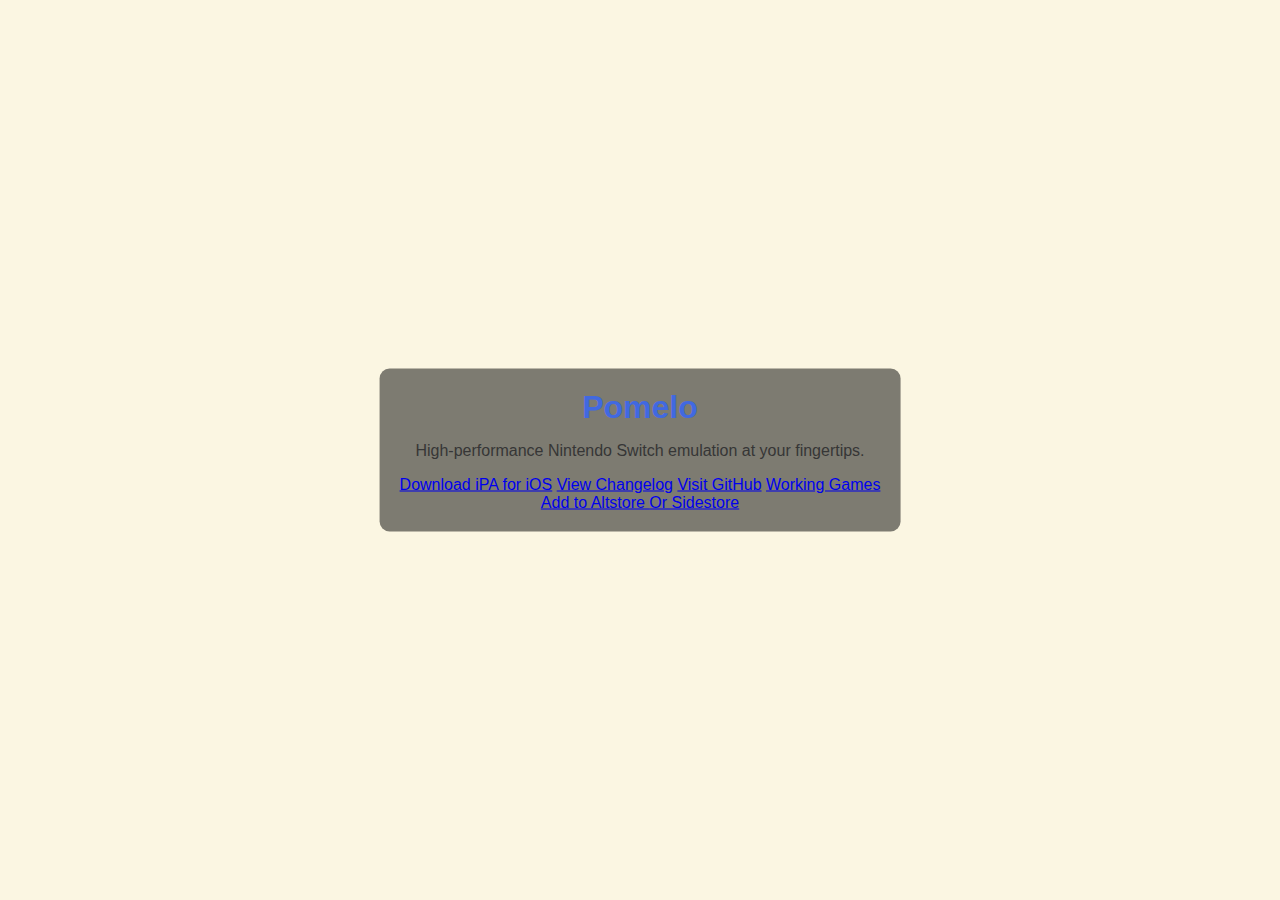
<file: index2.html>
<!DOCTYPE html>
<html lang="en">
<head>
    <link rel="icon" href="favicon.png" type="image/png">
    <meta charset="UTF-8">
    <meta name="viewport" content="width=device-width, initial-scale=1.0">
    <title>Pomelo</title>
    <link rel="stylesheet" href="styles.css">
</head>
<body>
    <div class="content">
    
        <h1>Pomelo</h1>
        <p>High-performance Nintendo Switch emulation at your fingertips.</p>
        <div class="buttons">
            <a href="https://github.com/Pomelo-Emu/Pomelo/releases/download/1.0/Pomelo.ipa" class="button blue">Download iPA for iOS</a>
            <a href="https://github.com/Pomelo-Emu/Pomelo/compare/0.0.81...0.1.0" class="button green">View Changelog</a>
            <a href="https://github.com/pomelo-emu/pomelo" class="button teal">Visit GitHub</a>
            <a href="https://pomelo-emu.github.io/workinggames.html" class="button red">Working Games</a>
            <a href="altstore://source/?url=https://pomelo-emu.github.io/source.html" class="button black"> 
                     <div class="text">
                         <span class="button-text">Add to Altstore</span>
                         <span class="button-subtext">Or Sidestore</span>
                     </div>
                 </a>
        </div>
    </div>
</body>
</html>
</file>
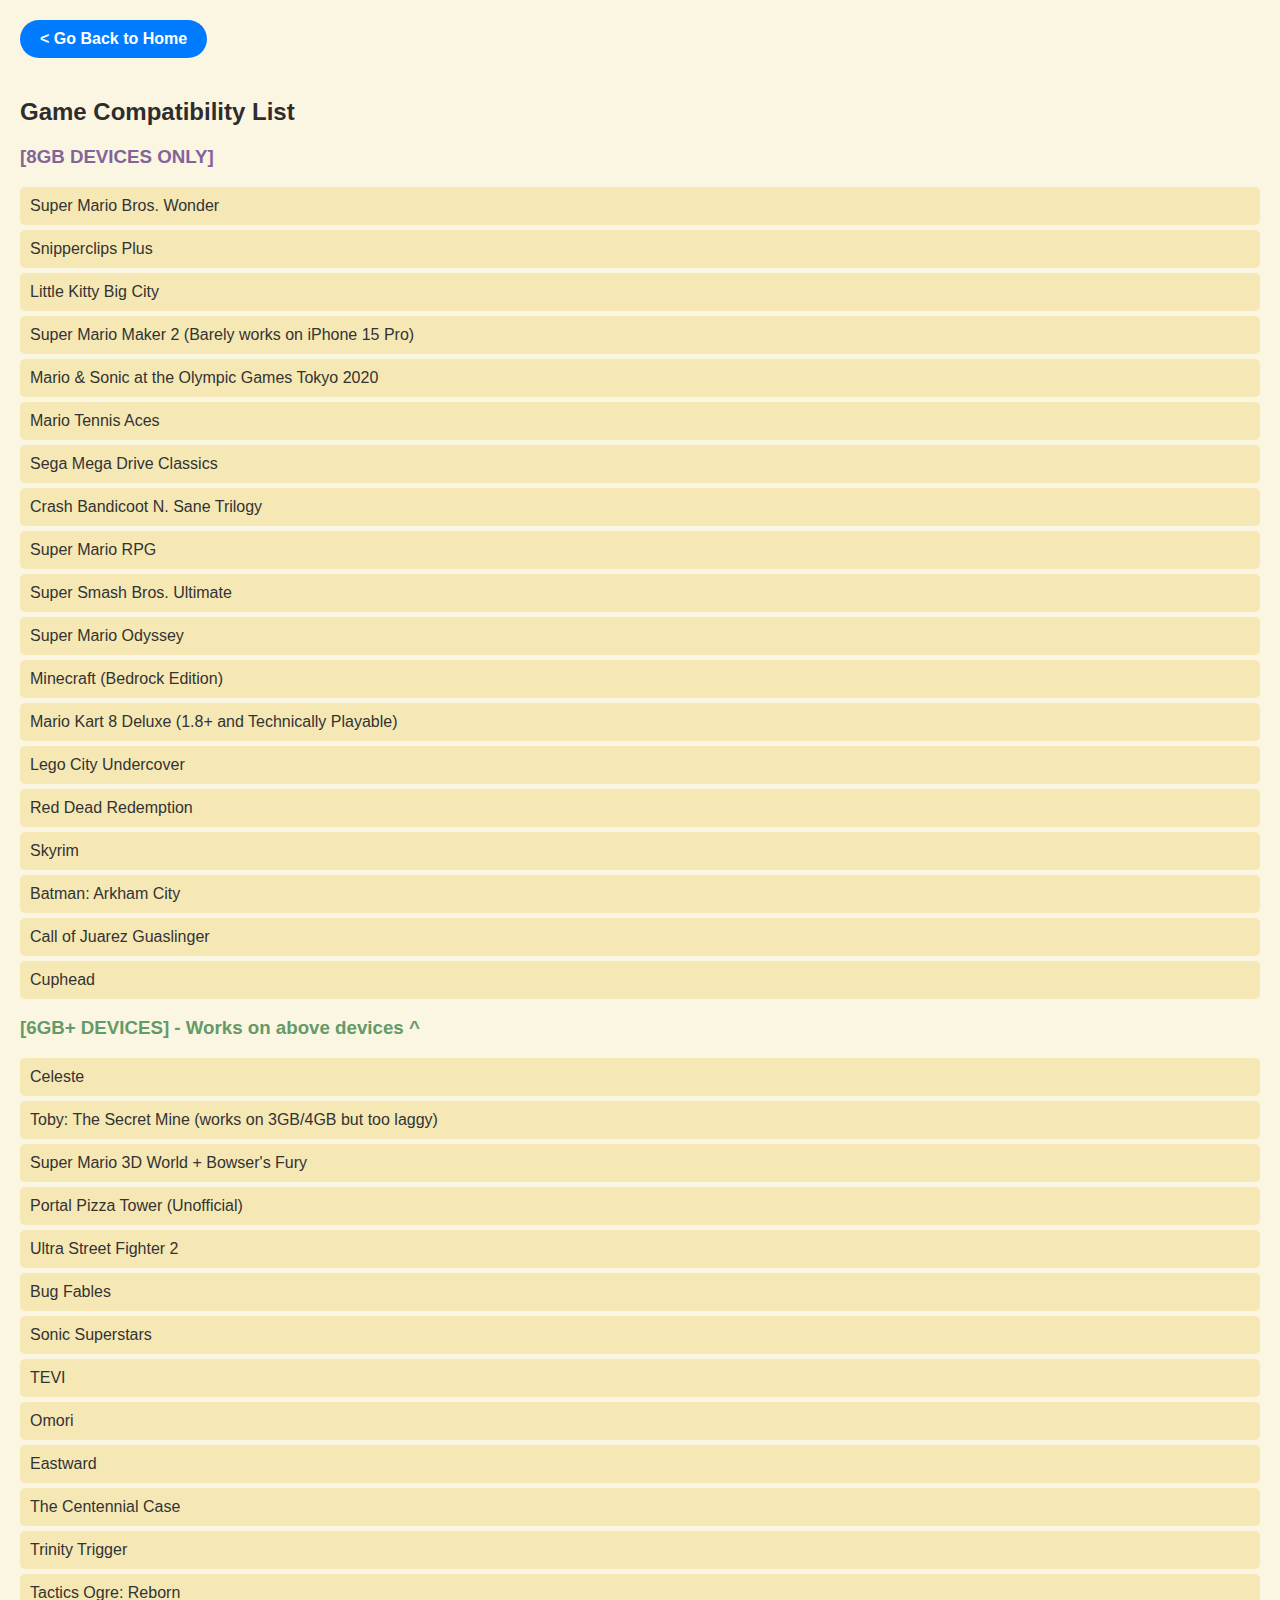
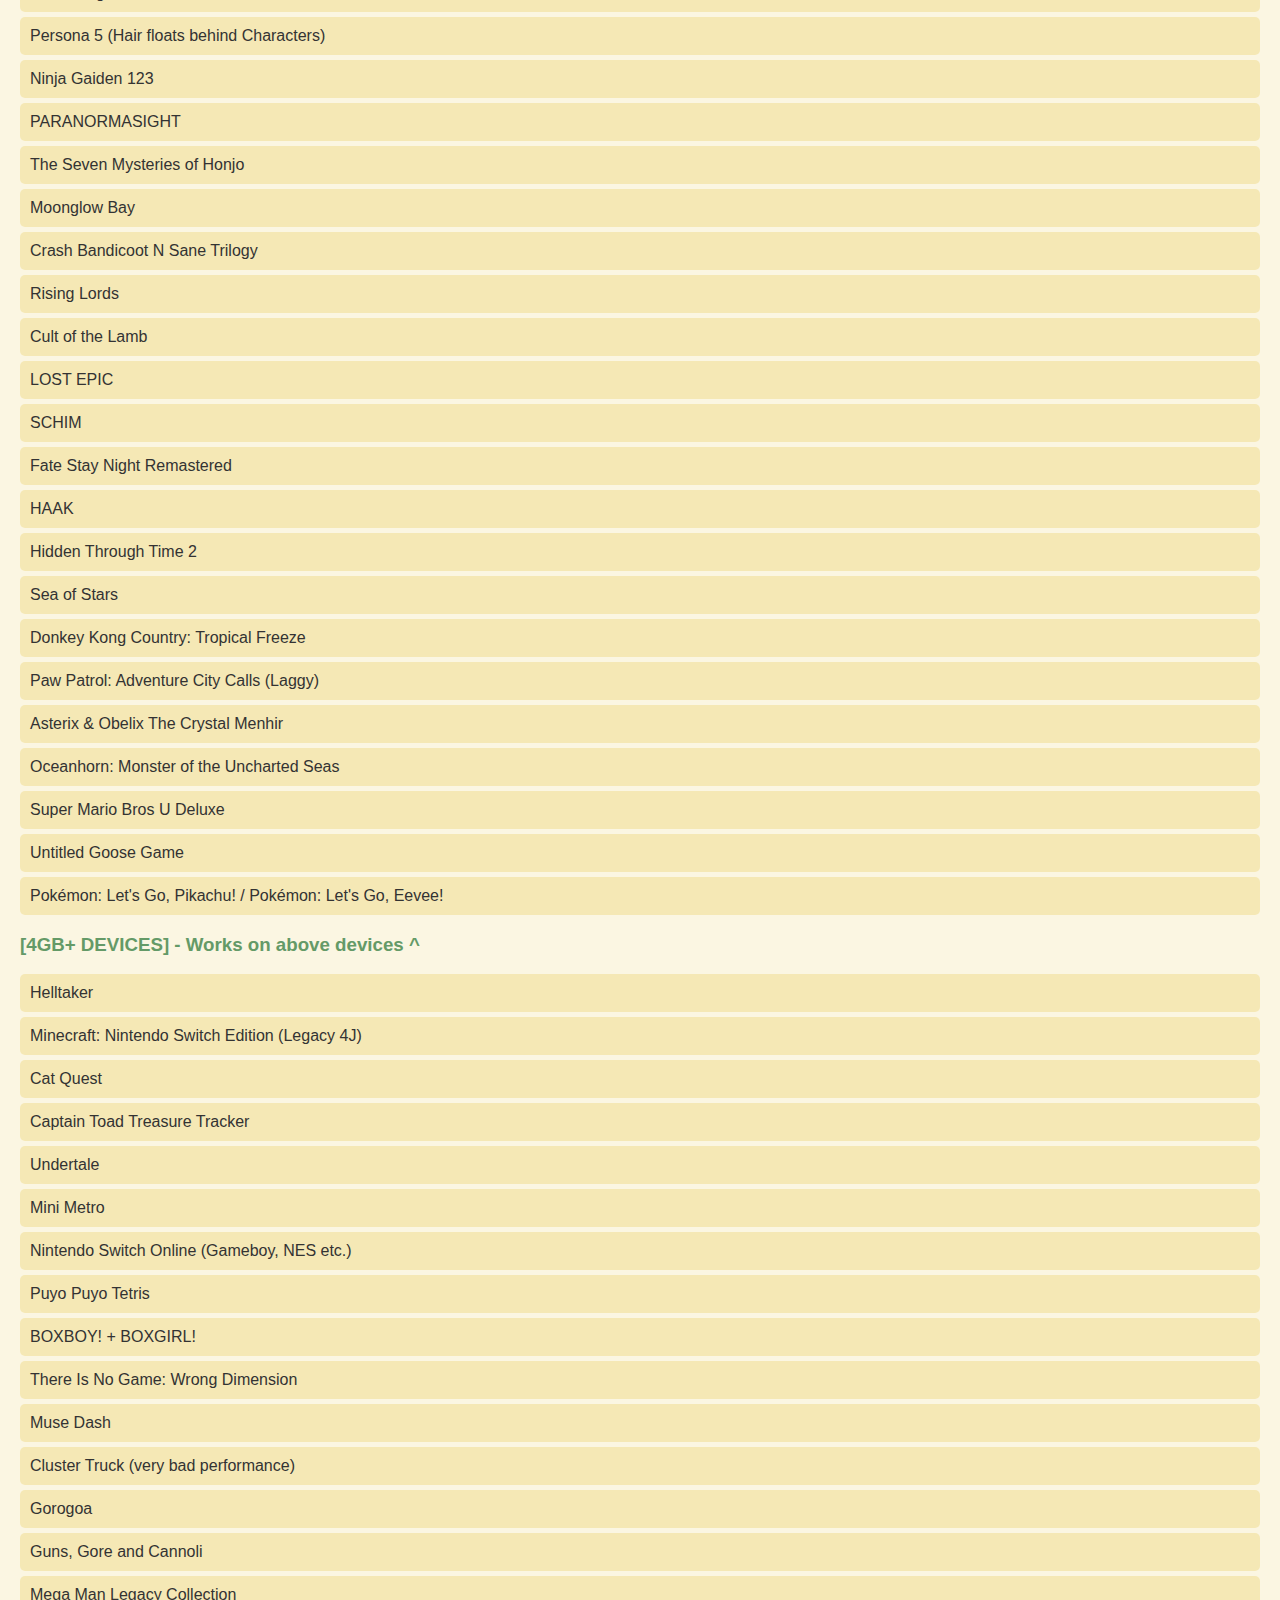
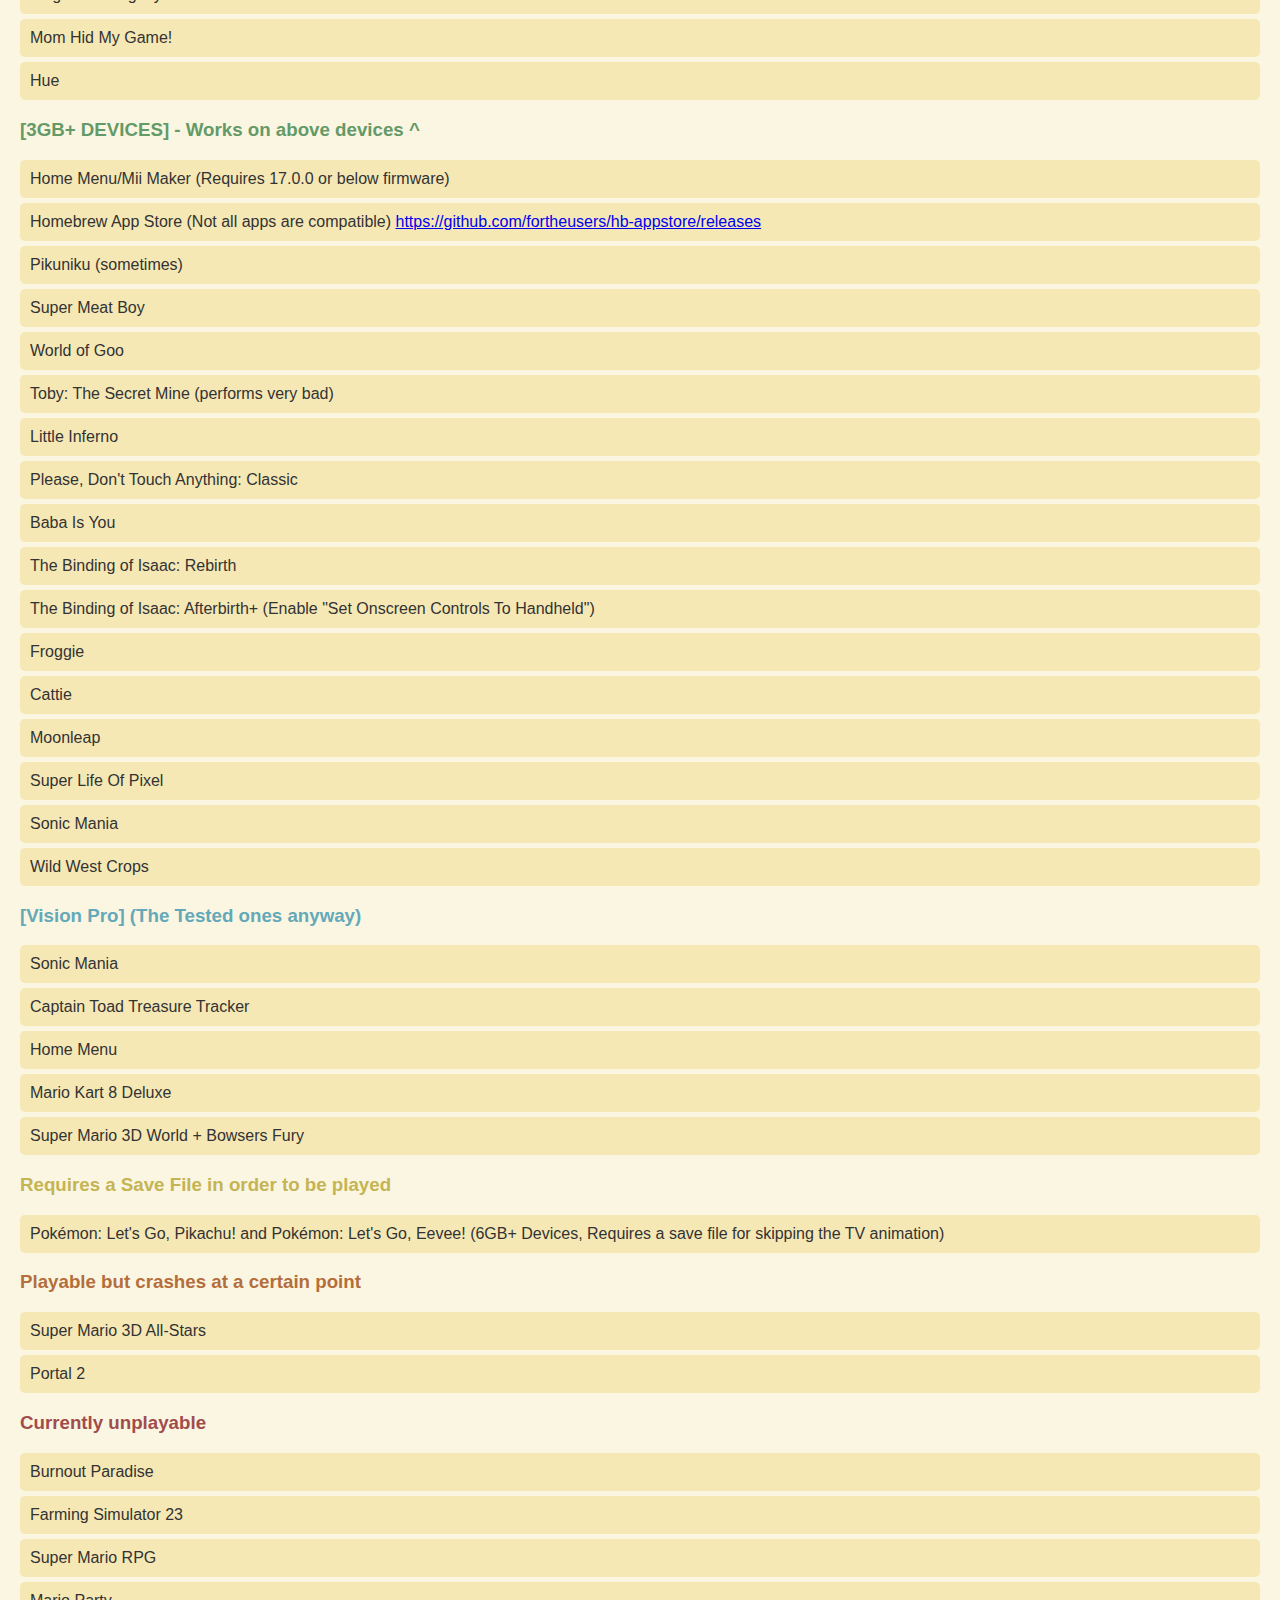
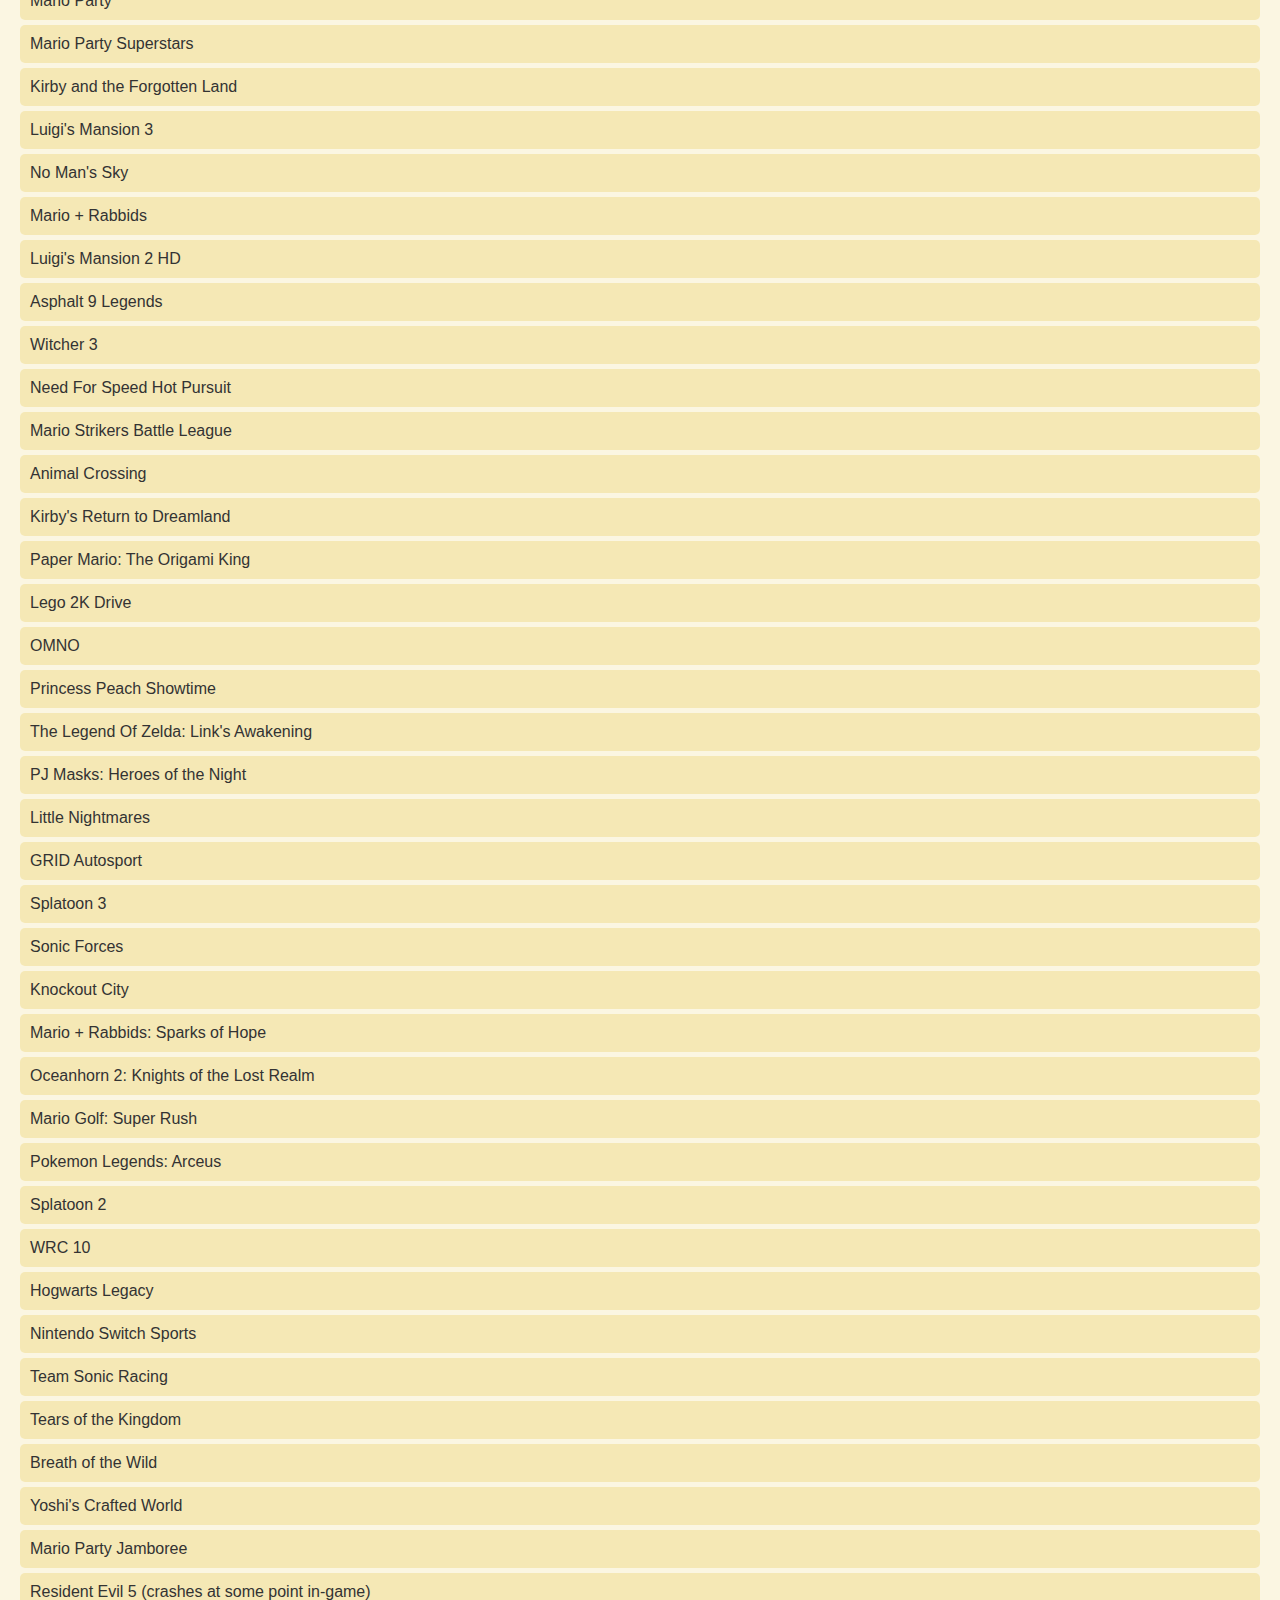
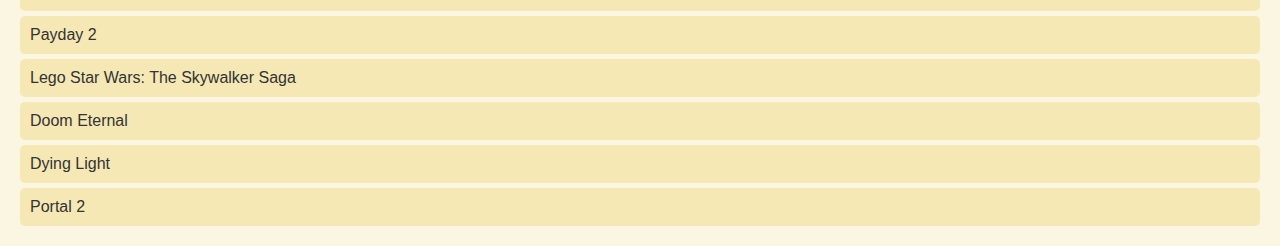
<file: working-games.html>
<!DOCTYPE html>
<html lang="en">
<head>
    <meta charset="UTF-8">
    <meta name="viewport" content="width=device-width, initial-scale=1.0">
    <title>Working Games</title>
    <style>
        body {
            font-family: Roboto, sans-serif;
            background-color: #fbf6e2;
            color: #333;
            margin: 20px;
        }
        h2 {
            color: #2d2d2d;
        }
        h3 {
            color: #555;
        }
        ul {
            list-style-type: none;
            padding: 0;
        }
        li {
            background: #f5e8b5;
            margin: 5px 0;
            padding: 10px;
            border-radius: 5px;
        }
        .note {
            font-style: italic;
            color: #888;
        }
        .back-button {
            display: inline-block;
            margin-bottom: 20px;
            padding: 10px 20px;
            font-size: 16px;
            font-weight: bold;
            color: #fff;
            background-color: #007bff;
            border: none;
            border-radius: 20px;
            cursor: pointer;
            text-decoration: none;
        }
        .back-button:hover {
            background-color: #0056b3;
        }
    </style>
</head>
<body>
    <a href="index.html" class="back-button">< Go Back to Home</a>

    <h2>Game Compatibility List</h2>

    <h3 style="color: #82649a;">[8GB DEVICES ONLY]</h3>
    <ul>
        <li>Super Mario Bros. Wonder</li>
    <li>Snipperclips Plus</li>
    <li>Little Kitty Big City</li>
    <li>Super Mario Maker 2 (Barely works on iPhone 15 Pro)</li>
    <li>Mario & Sonic at the Olympic Games Tokyo 2020</li>
    <li>Mario Tennis Aces</li>
    <li>Sega Mega Drive Classics</li>
    <li>Crash Bandicoot N. Sane Trilogy</li>
    <li>Super Mario RPG</li>
    <li>Super Smash Bros. Ultimate</li>
    <li>Super Mario Odyssey</li>
    <li>Minecraft (Bedrock Edition)</li>
    <li>Mario Kart 8 Deluxe (1.8+ and Technically Playable)</li>
    <li>Lego City Undercover</li>
    <li>Red Dead Redemption</li>
    <li>Skyrim</li>
    <li>Batman: Arkham City</li>
    <li>Call of Juarez Guaslinger</li>
    <li>Cuphead</li>
    </ul>

    <h3 style="color: #649a67;">[6GB+ DEVICES] - Works on above devices ^</h3>
    <ul>
    <li>Celeste</li>
    <li>Toby: The Secret Mine (works on 3GB/4GB but too laggy)</li>
    <li>Super Mario 3D World + Bowser's Fury</li>
    <li>Portal Pizza Tower (Unofficial)</li>
    <li>Ultra Street Fighter 2</li>
    <li>Bug Fables</li>
    <li>Sonic Superstars</li>
    <li>TEVI</li>
    <li>Omori</li>
    <li>Eastward</li>
    <li>The Centennial Case</li>
    <li>Trinity Trigger</li>
    <li>Tactics Ogre: Reborn</li>
    <li>Persona 5 (Hair floats behind Characters)</li>
    <li>Ninja Gaiden 123</li>
    <li>PARANORMASIGHT</li>
    <li>The Seven Mysteries of Honjo</li>
    <li>Moonglow Bay</li>
    <li>Crash Bandicoot N Sane Trilogy</li>
    <li>Rising Lords</li>
    <li>Cult of the Lamb</li>
    <li>LOST EPIC</li>
    <li>SCHIM</li>
    <li>Fate Stay Night Remastered</li>
    <li>HAAK</li>
    <li>Hidden Through Time 2</li>
    <li>Sea of Stars</li>
    <li>Donkey Kong Country: Tropical Freeze</li>
    <li>Paw Patrol: Adventure City Calls (Laggy)</li>
    <li>Asterix & Obelix The Crystal Menhir</li>
    <li>Oceanhorn: Monster of the Uncharted Seas</li>
    <li>Super Mario Bros U Deluxe</li>
    <li>Untitled Goose Game</li>
    <li>Pokémon: Let's Go, Pikachu! / Pokémon: Let's Go, Eevee!</li>
    </ul>

    <h3 style="color: #649a67;">[4GB+ DEVICES] - Works on above devices ^</h3>
    <ul>
    <li>Helltaker</li>
    <li>Minecraft: Nintendo Switch Edition (Legacy 4J)</li>
    <li>Cat Quest</li>
    <li>Captain Toad Treasure Tracker</li>
    <li>Undertale</li>
    <li>Mini Metro</li>
    <li>Nintendo Switch Online (Gameboy, NES etc.)</li>
    <li>Puyo Puyo Tetris</li>
    <li>BOXBOY! + BOXGIRL!</li>
    <li>There Is No Game: Wrong Dimension</li>
    <li>Muse Dash</li>
    <li>Cluster Truck (very bad performance)</li>
    <li>Gorogoa</li>
    <li>Guns, Gore and Cannoli</li>
    <li>Mega Man Legacy Collection</li>
    <li>Mom Hid My Game!</li>
    <li>Hue</li>
    </ul>

    <h3 style="color: #649a67;">[3GB+ DEVICES] - Works on above devices ^</h3>
    <ul>
        <li>Home Menu/Mii Maker (Requires 17.0.0 or below firmware)</li>
    <li>Homebrew App Store (Not all apps are compatible) 
        <a href="https://github.com/fortheusers/hb-appstore/releases">https://github.com/fortheusers/hb-appstore/releases</a>
    </li>
    <li>Pikuniku (sometimes)</li>
    <li>Super Meat Boy</li>
    <li>World of Goo</li>
    <li>Toby: The Secret Mine (performs very bad)</li>
    <li>Little Inferno</li>
    <li>Please, Don't Touch Anything: Classic</li>
    <li>Baba Is You</li>
    <li>The Binding of Isaac: Rebirth</li>
    <li>The Binding of Isaac: Afterbirth+ (Enable "Set Onscreen Controls To Handheld")</li>
    <li>Froggie</li>
    <li>Cattie</li>
    <li>Moonleap</li>
    <li>Super Life Of Pixel</li>
    <li>Sonic Mania</li>
    <li>Wild West Crops</li>
    </ul>

    <h3 style="color: #64a9b9;">[Vision Pro] (The Tested ones anyway)</h3>
    <ul>
        <li>Sonic Mania</li>
        <li>Captain Toad Treasure Tracker</li>
<li>Home Menu</li>
        <li>Mario Kart 8 Deluxe</li>
<li>Super Mario 3D World + Bowsers Fury</li>


    </ul>

    <h3 style="color: #c5b453;">Requires a Save File in order to be played</h3>
    <ul>
        <li>Pokémon: Let's Go, Pikachu! and Pokémon: Let's Go, Eevee! (6GB+ Devices, Requires a save file for skipping the TV animation)</li>
    </ul>

    <h3 style="color: #b46e3c;">Playable but crashes at a certain point</h3>
    <ul>
        <li>Super Mario 3D All-Stars</li>
        <li>Portal 2</li>
    </ul>

    <h3 style="color: #a14c4c;">Currently unplayable</h3>
    <ul>
       
        <li>Burnout Paradise</li>
    <li>Farming Simulator 23</li>
    <li>Super Mario RPG</li>
    <li>Mario Party</li>
    <li>Mario Party Superstars</li>
    <li>Kirby and the Forgotten Land</li>
    <li>Luigi's Mansion 3</li>
    <li>No Man's Sky</li>
    <li>Mario + Rabbids</li>
    <li>Luigi's Mansion 2 HD</li>
    <li>Asphalt 9 Legends</li>
    <li>Witcher 3</li>
    <li>Need For Speed Hot Pursuit</li>
    <li>Mario Strikers Battle League</li>
    <li>Animal Crossing</li>
    <li>Kirby's Return to Dreamland</li>
    <li>Paper Mario: The Origami King</li>
    <li>Lego 2K Drive</li>
    <li>OMNO</li>
    <li>Princess Peach Showtime</li>
    <li>The Legend Of Zelda: Link's Awakening</li>
    <li>PJ Masks: Heroes of the Night</li>
    <li>Little Nightmares</li>
    <li>GRID Autosport</li>
    <li>Splatoon 3</li>
    <li>Sonic Forces</li>
    <li>Knockout City</li>
    <li>Mario + Rabbids: Sparks of Hope</li>
    <li>Oceanhorn 2: Knights of the Lost Realm</li>
    <li>Mario Golf: Super Rush</li>
    <li>Pokemon Legends: Arceus</li>
    <li>Splatoon 2</li>
    <li>WRC 10</li>
    <li>Hogwarts Legacy</li>
    <li>Nintendo Switch Sports</li>
    <li>Team Sonic Racing</li>
    <li>Tears of the Kingdom</li>
    <li>Breath of the Wild</li>
    <li>Yoshi's Crafted World</li>
    <li>Mario Party Jamboree</li>
    <li>Resident Evil 5 (crashes at some point in-game)</li>
    <li>Payday 2</li>
    <li>Lego Star Wars: The Skywalker Saga</li>
    <li>Doom Eternal</li>
    <li>Dying Light</li>
    <li>Portal 2</li>
    </ul>
</body>
</html>
</file>
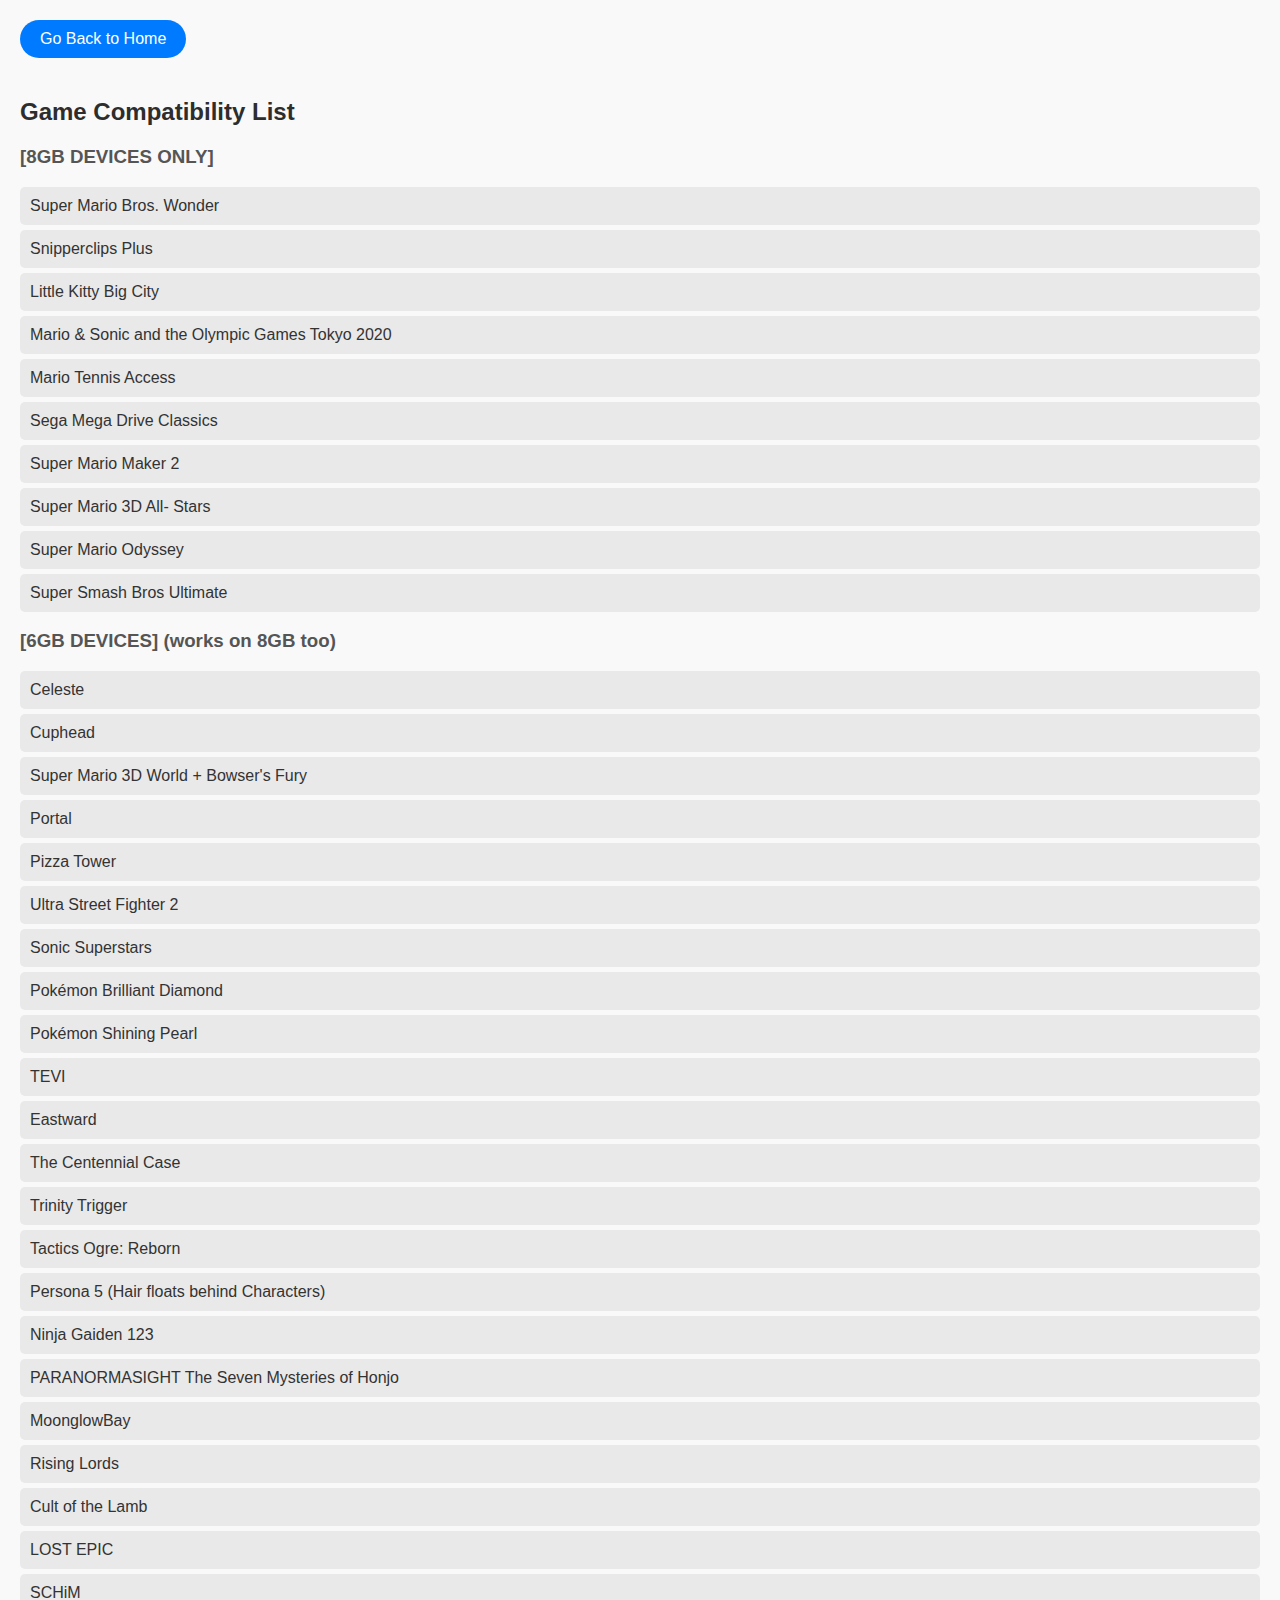
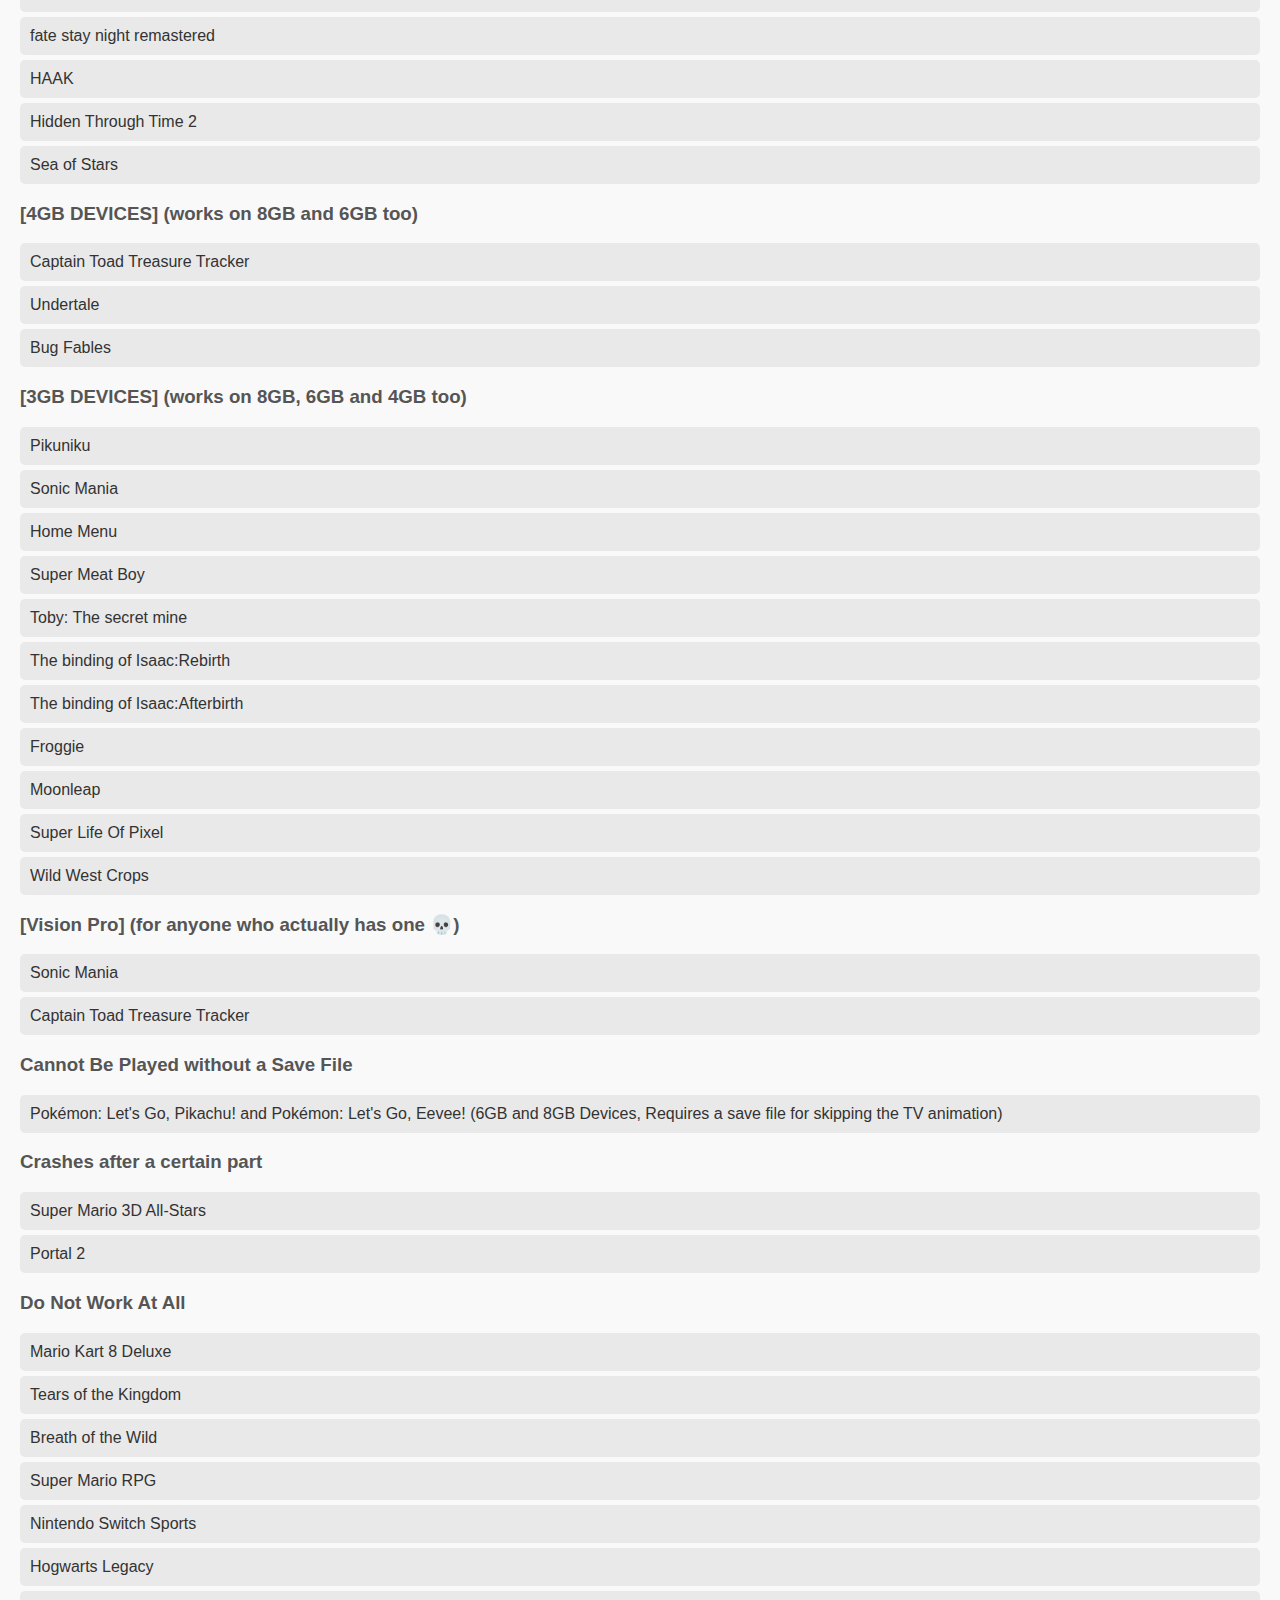
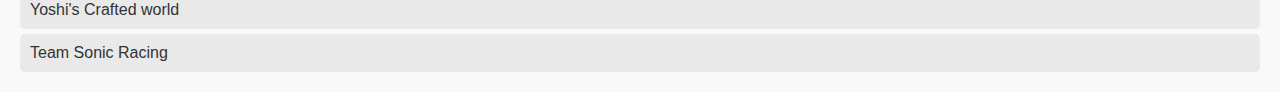
<file: workinggames.html>
<!DOCTYPE html>
<html lang="en">
<head>
    <meta charset="UTF-8">
    <meta name="viewport" content="width=device-width, initial-scale=1.0">
    <title>Working Games</title>
    <style>
        body {
            font-family: Arial, sans-serif;
            background-color: #f9f9f9;
            color: #333;
            margin: 20px;
        }
        h2 {
            color: #2d2d2d;
        }
        h3 {
            color: #555;
        }
        ul {
            list-style-type: none;
            padding: 0;
        }
        li {
            background: #e9e9e9;
            margin: 5px 0;
            padding: 10px;
            border-radius: 5px;
        }
        .note {
            font-style: italic;
            color: #888;
        }
        .back-button {
            display: inline-block;
            margin-bottom: 20px;
            padding: 10px 20px;
            font-size: 16px;
            color: #fff;
            background-color: #007bff;
            border: none;
            border-radius: 20px;
            cursor: pointer;
            text-decoration: none;
        }
        .back-button:hover {
            background-color: #0056b3;
        }
    </style>
</head>
<body>
    <a href="index.html" class="back-button">Go Back to Home</a>

    <h2>Game Compatibility List</h2>

    <h3>[8GB DEVICES ONLY]</h3>
    <ul>
        <li>Super Mario Bros. Wonder</li>
        <li>Snipperclips Plus</li>
        <li>Little Kitty Big City</li>
        <li>Mario & Sonic and the Olympic Games Tokyo 2020</li>
        <li>Mario Tennis Access</li>
        <li>Sega Mega Drive Classics</li>
        <li>Super Mario Maker 2</li>
        <li>Super Mario 3D All- Stars</li>
        <li>Super Mario Odyssey</li>
        <li>Super Smash Bros Ultimate</li>
    </ul>

    <h3>[6GB DEVICES] (works on 8GB too)</h3>
    <ul>
        <li>Celeste</li>
        <li>Cuphead</li>
        <li>Super Mario 3D World + Bowser's Fury</li>
        <li>Portal</li>
        <li>Pizza Tower</li>
        <li>Ultra Street Fighter 2</li>
        <li>Sonic Superstars</li>
        <li>Pokémon Brilliant Diamond</li>
        <li>Pokémon Shining Pearl</li>
        <li>TEVI</li>
        <li>Eastward</li>
        <li>The Centennial Case</li>
        <li>Trinity Trigger</li>
        <li>Tactics Ogre: Reborn</li>
        <li>Persona 5 (Hair floats behind Characters)</li>
        <li>Ninja Gaiden 123</li>
        <li>PARANORMASIGHT The Seven Mysteries of Honjo</li>
        <li>MoonglowBay</li>
        <li>Rising Lords</li>
        <li>Cult of the Lamb</li>
        <li>LOST EPIC</li>
        <li>SCHiM</li>
        <li>fate stay night remastered</li>
        <li>HAAK</li>
        <li>Hidden Through Time 2</li>
        <li>Sea of Stars</li>
    </ul>

    <h3>[4GB DEVICES] (works on 8GB and 6GB too)</h3>
    <ul>
        <li>Captain Toad Treasure Tracker</li>
        <li>Undertale</li>
        <li>Bug Fables</li>
    </ul>

    <h3>[3GB DEVICES] (works on 8GB, 6GB and 4GB too)</h3>
    <ul>
        <li>Pikuniku</li>
        <li>Sonic Mania</li>
        <li>Home Menu</li>
        <li>Super Meat Boy</li>
        <li>Toby: The secret mine</li>
        <li>The binding of Isaac:Rebirth</li>
<li>The binding of Isaac:Afterbirth</li>
<li>Froggie</li>
<li>Moonleap</li>
<li>Super Life Of Pixel</li>
<li>Wild West Crops</li>
    </ul>

    <h3>[Vision Pro] (for anyone who actually has one 💀)</h3>
    <ul>
        <li>Sonic Mania</li>
        <li>Captain Toad Treasure Tracker</li>
    </ul>

    <h3>Cannot Be Played without a Save File</h3>
    <ul>
        <li>Pokémon: Let's Go, Pikachu! and Pokémon: Let's Go, Eevee! (6GB and 8GB Devices, Requires a save file for skipping the TV animation)</li>
    </ul>

    <h3>Crashes after a certain part</h3>
    <ul>
        <li>Super Mario 3D All-Stars</li>
        <li>Portal 2</li>
    </ul>

    <h3>Do Not Work At All</h3>
    <ul>
        <li>Mario Kart 8 Deluxe</li>
        <li>Tears of the Kingdom</li>
        <li>Breath of the Wild</li>
        <li>Super Mario RPG</li>
        <li>Nintendo Switch Sports</li>
        <li>Hogwarts Legacy</li>
        <li>Yoshi's Crafted world</li>
        <li>Team Sonic Racing</li>
    </ul>
</body>
</html>
</file>
<file: styles.css>
body {
    font-family: Roboto, sans-serif;
    text-align: center;
    background-color: #fbf6e2;
    margin: 0;
    padding: 0;
    color: #363636; /* Adjust text color for contrast */
}

.content {
    position: absolute;
    top: 50%;
    left: 50%;
    transform: translate(-50%, -50%);
    background: rgba(0, 0, 0, 0.5); /* Add transparency to make the text more readable */
    padding: 20px;
    border-radius: 10px;
}


h1 {
  color: #4169e1;
  margin: 0;
}

.hero-section {
  padding: 50px 20px;
 
}

.hero-content {
  max-width: 800px;
  margin: auto;
}

.button-group {
  display: flex;
  justify-content: center;
  gap: 10px; /* Adjust the spacing between buttons */
}

.button-group a {
  flex: 1;
  max-width: 200px; /* Set a maximum width for the buttons */
  text-align: center; /* Center the text inside the buttons */
}

.features-section, .about-section {
  padding: 50px 20px;
  
}

h2 {
  margin-bottom: 20px;
  color: #000000;
}

.feature-grid {
  display: flex; /* Activate Flexbox */
    justify-content: center; /* Center horizontally */
    gap: 20px; /* Adjust the spacing between boxes */
    flex-wrap: wrap; /* Allows the boxes to wrap to the next line if needed */
     grid-template-columns: repeat(auto-fill, minmax(250px, 1fr));
  
}

.feature-item {
  background-color: rgba(245, 232, 181, 0.6); /* Semi-transparent background */
    border-radius: 15px; /* Round the corners for aesthetics */
    padding: 20px; /* Adds space inside the element */
    margin: 15px 0; /* Space between the feature boxes */
    box-shadow: 0px 4px 6px rgba(0, 0, 0, 0.3);
    
}

.button-85 {
  
   display: inline-block;
    padding: 10px 20px;
    margin: 5px;
    border-radius: 25px;
    text-decoration: none;
    font-size: 1em;
    color: white;
    transition: background-color 0.3s ease;
}

.button:hover {
 opacity: 0.8;
}
.usualbutton {
    display: inline-block;
    padding: 10px 20px;
    margin: 5px;
    border-radius: 25px;
    text-decoration: none;
    font-size: 1em;
    color: white;
      background: #4169e1;
    transition: background-color 0.3s ease;
    
  
}
.redbutton {
    display: inline-block;
    padding: 10px 20px;
    margin: 5px;
    border-radius: 25px;
    text-decoration: none;
    font-size: 1em;
    color: white;
    background: #de0a26;
    transition: background-color 0.3s ease;
    }

.purple {
    display: inline-block;
    padding: 10px 20px;
    margin: 5px;
    border-radius: 25px;
    text-decoration: none;
    font-size: 1em;
    color: white;
    background: #7289da;
    transition: background-color 0.3s ease;
    }
</file>
